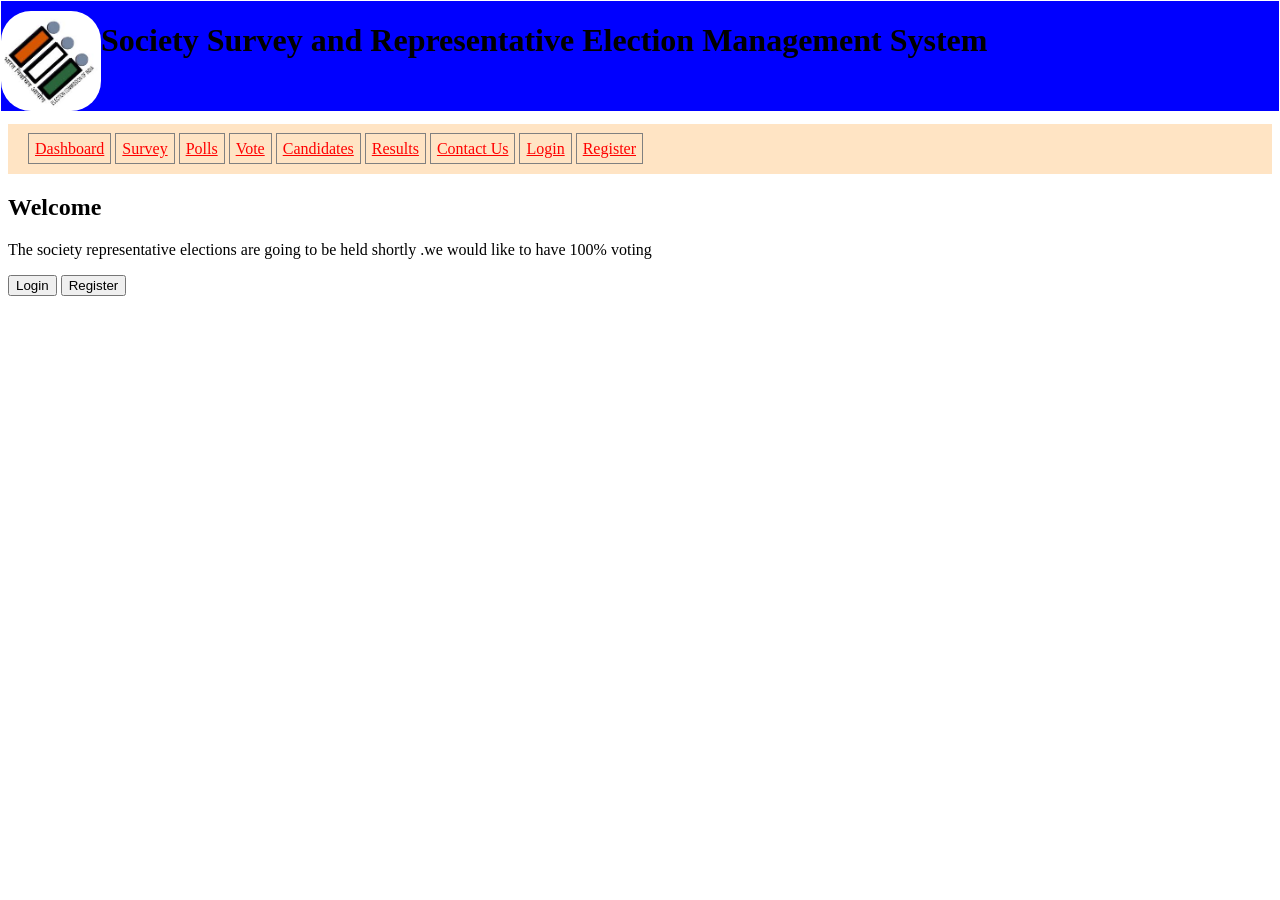
<file: html files/index.html>
<!DOCTYPE html>
<html lang="en">
<head>
    <meta charset="UTF-8">
    <meta name="viewport" content="width=device-width, initial-scale=1.0">
    <title>Society Survey and Representative Election Management System</title>
    <link rel="stylesheet" href="style.css">
    <link rel="stylesheet" href="nav.css">
</head>
<body>
    <div class="header">
        <img src="website logo.jpg" atl="website logo">
        <h1>
         Society Survey and Representative Election Management System
        </h1>
    </div>
    <div class="nav">
       <nav>
        <a href="dashboard.html">Dashboard</a>
        <a href="survey.html">Survey</a>
        <a href="polls.html">Polls</a>
        <a href="vote.html">Vote</a>
        <a href="candidates.html">Candidates</a>
        <a href="results.html">Results</a>
        <a href="contact.html">Contact Us</a>
        <a href="login.html">Login</a>
        <a href="register.html">Register</a>
       </nav>
    </div>
    <h2>Welcome</h2>
    <article>
        <p>The society representative elections are going to be held shortly .we would like to have 100% voting</p> 
    </article>
    <div>
        <a href="login.html"><button>Login</button></a>
        <a href="register.html"><button>Register</button></a>
    </div>
</body>
</html>
</file>
<file: html files/style.css>
.header{
    margin :-7px;
} 
.header{
    background-color: blue;
    display:flex;
     
}
img{
    width: 100px;
    border:3px  ;     
    border-radius:30px;
    margin-top:10px;
}
</file>
<file: html files/nav.css>
.nav{
    display:flex;
    justify-content:space-between;
    align-items: center;
    padding:10px 20px;
    background-color: bisque;
    height:30px;
    line-height: 30px;
    margin-top:20px;
}
.nav a{
    color:red; 
    border:1px solid gray;
    padding:6px;
    
}
</file>
